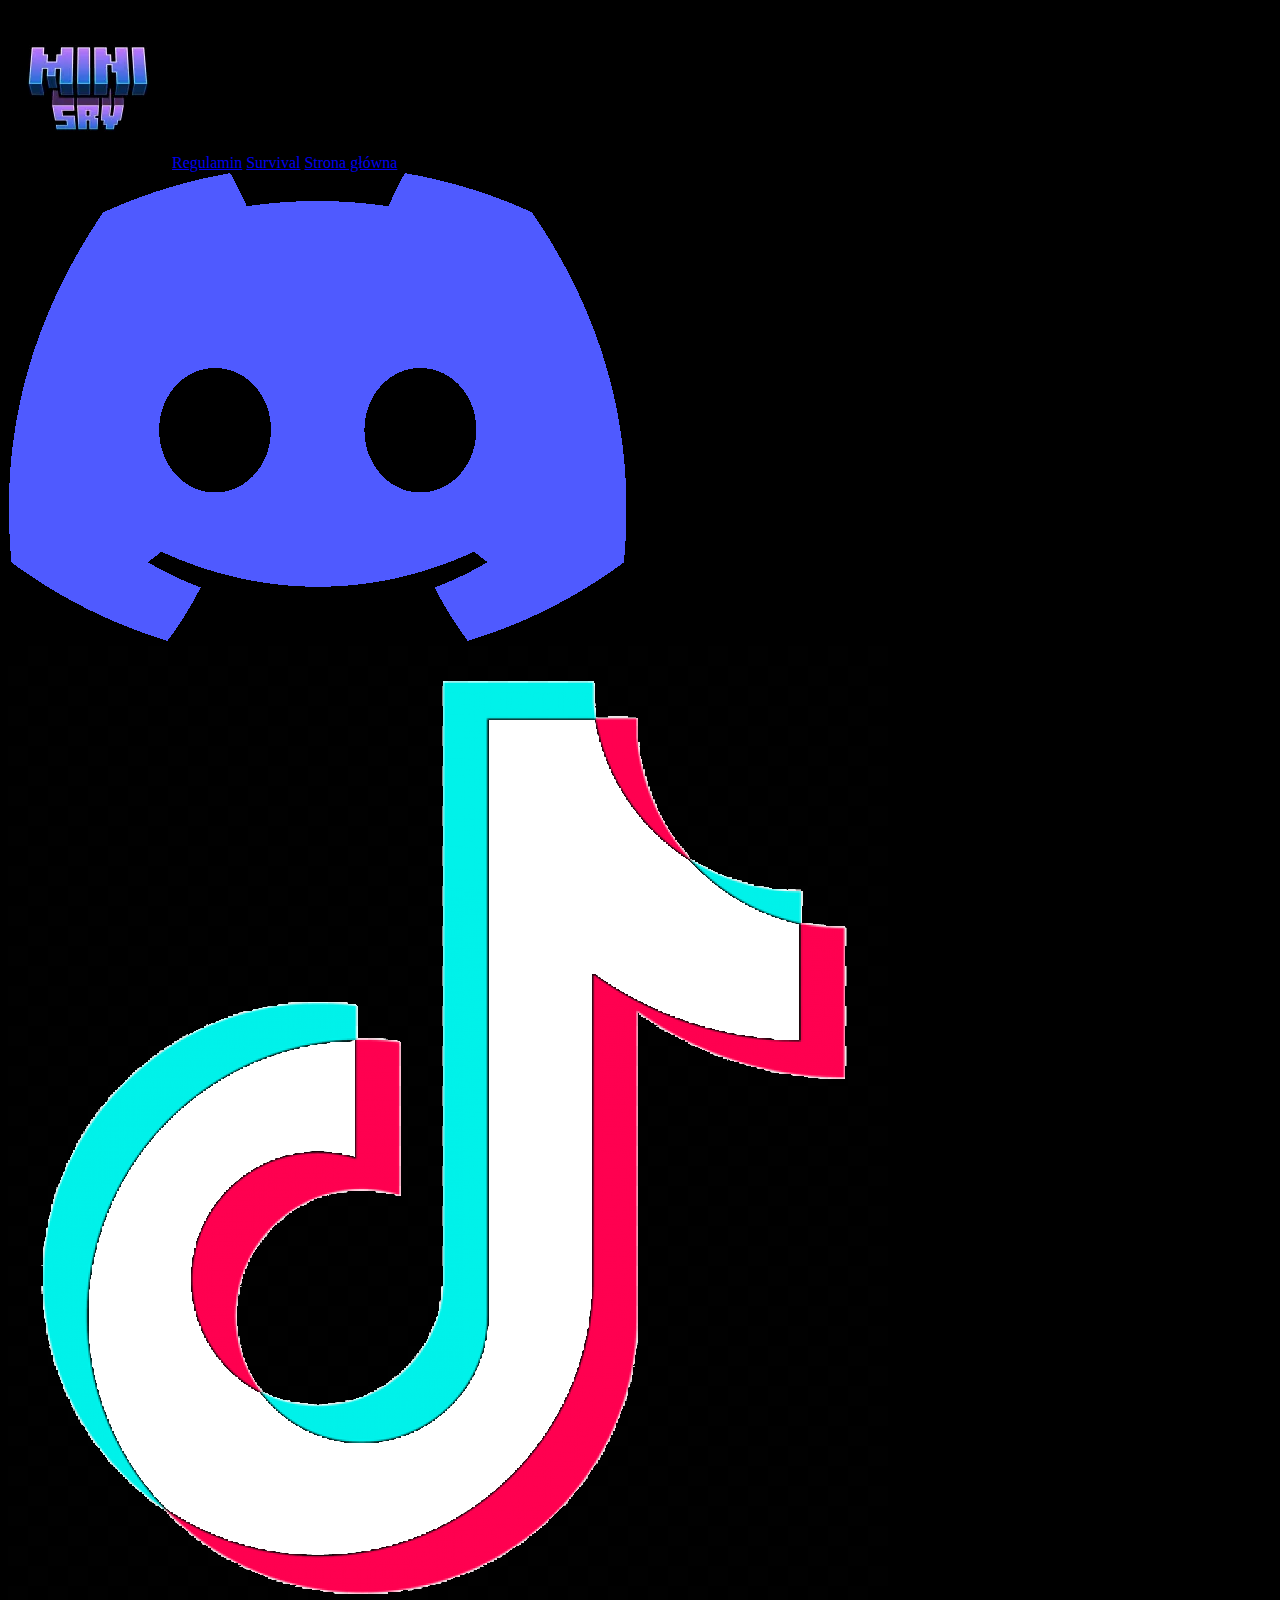
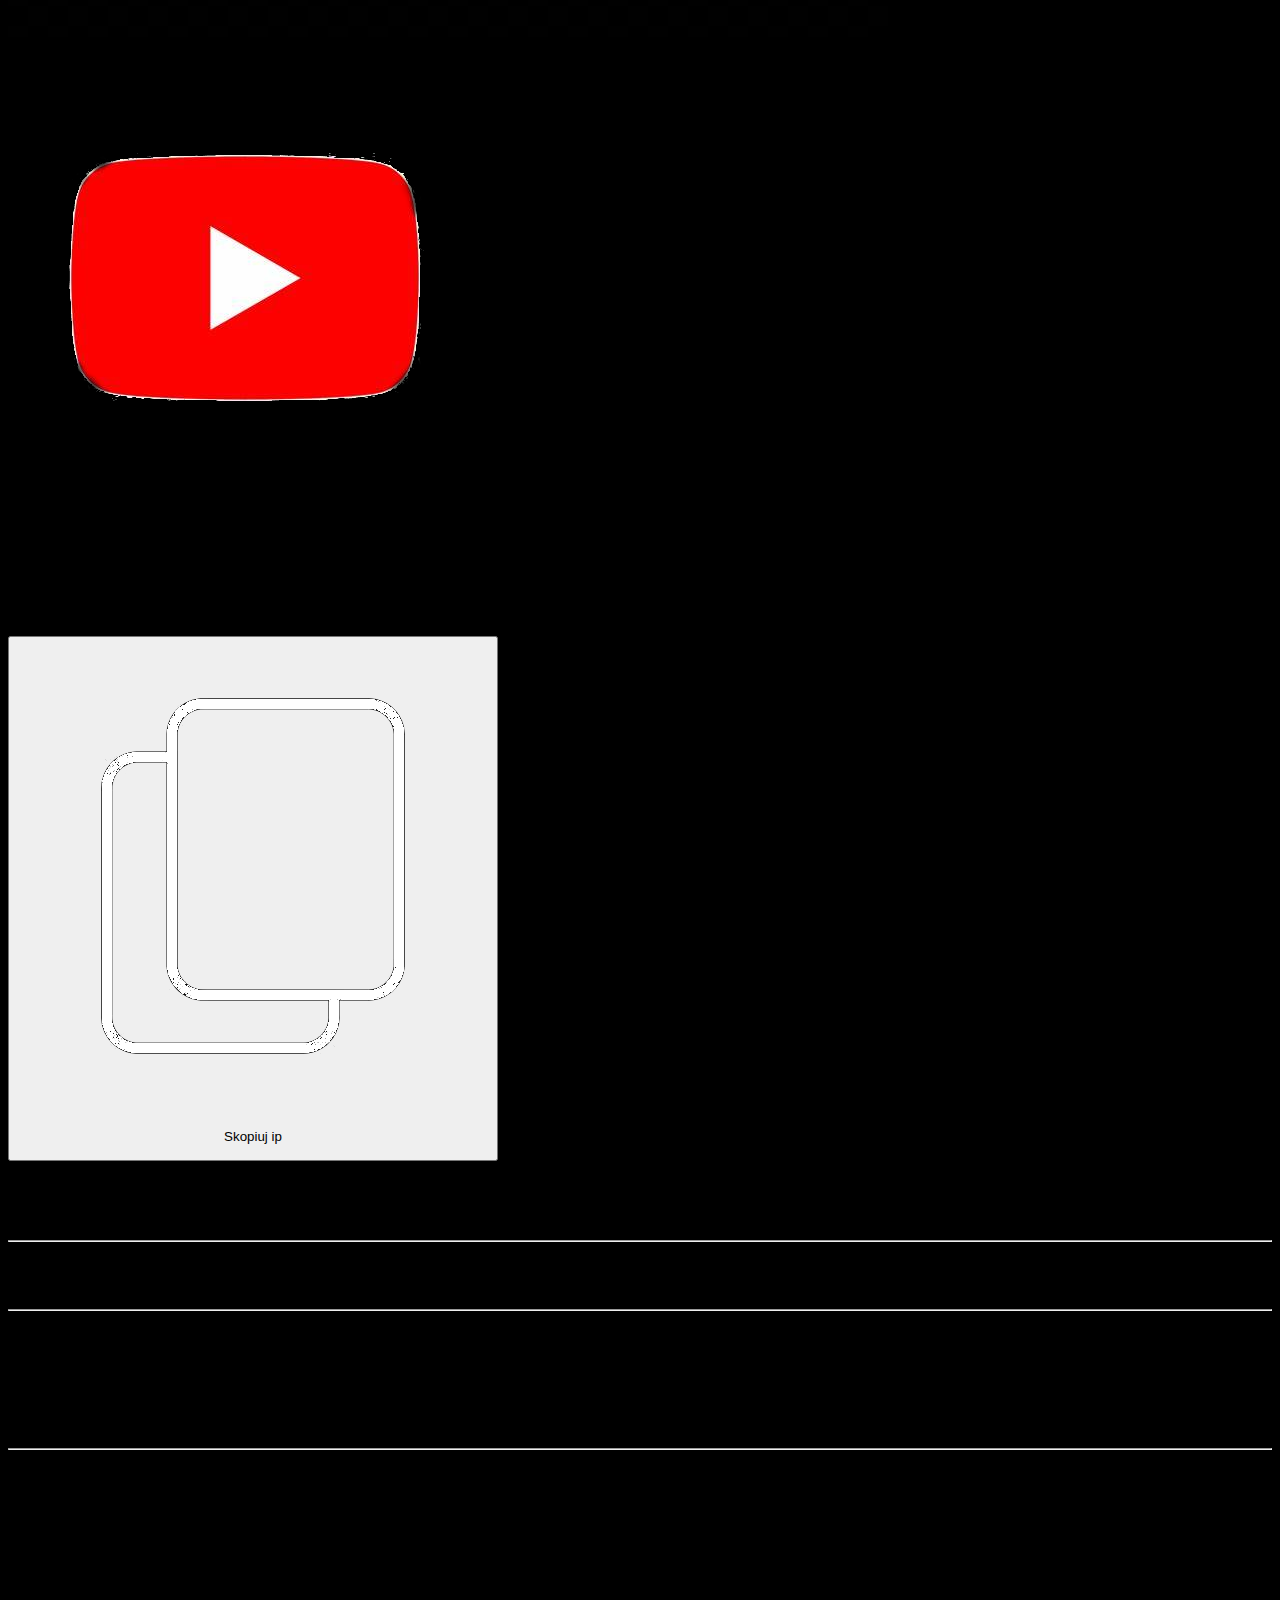
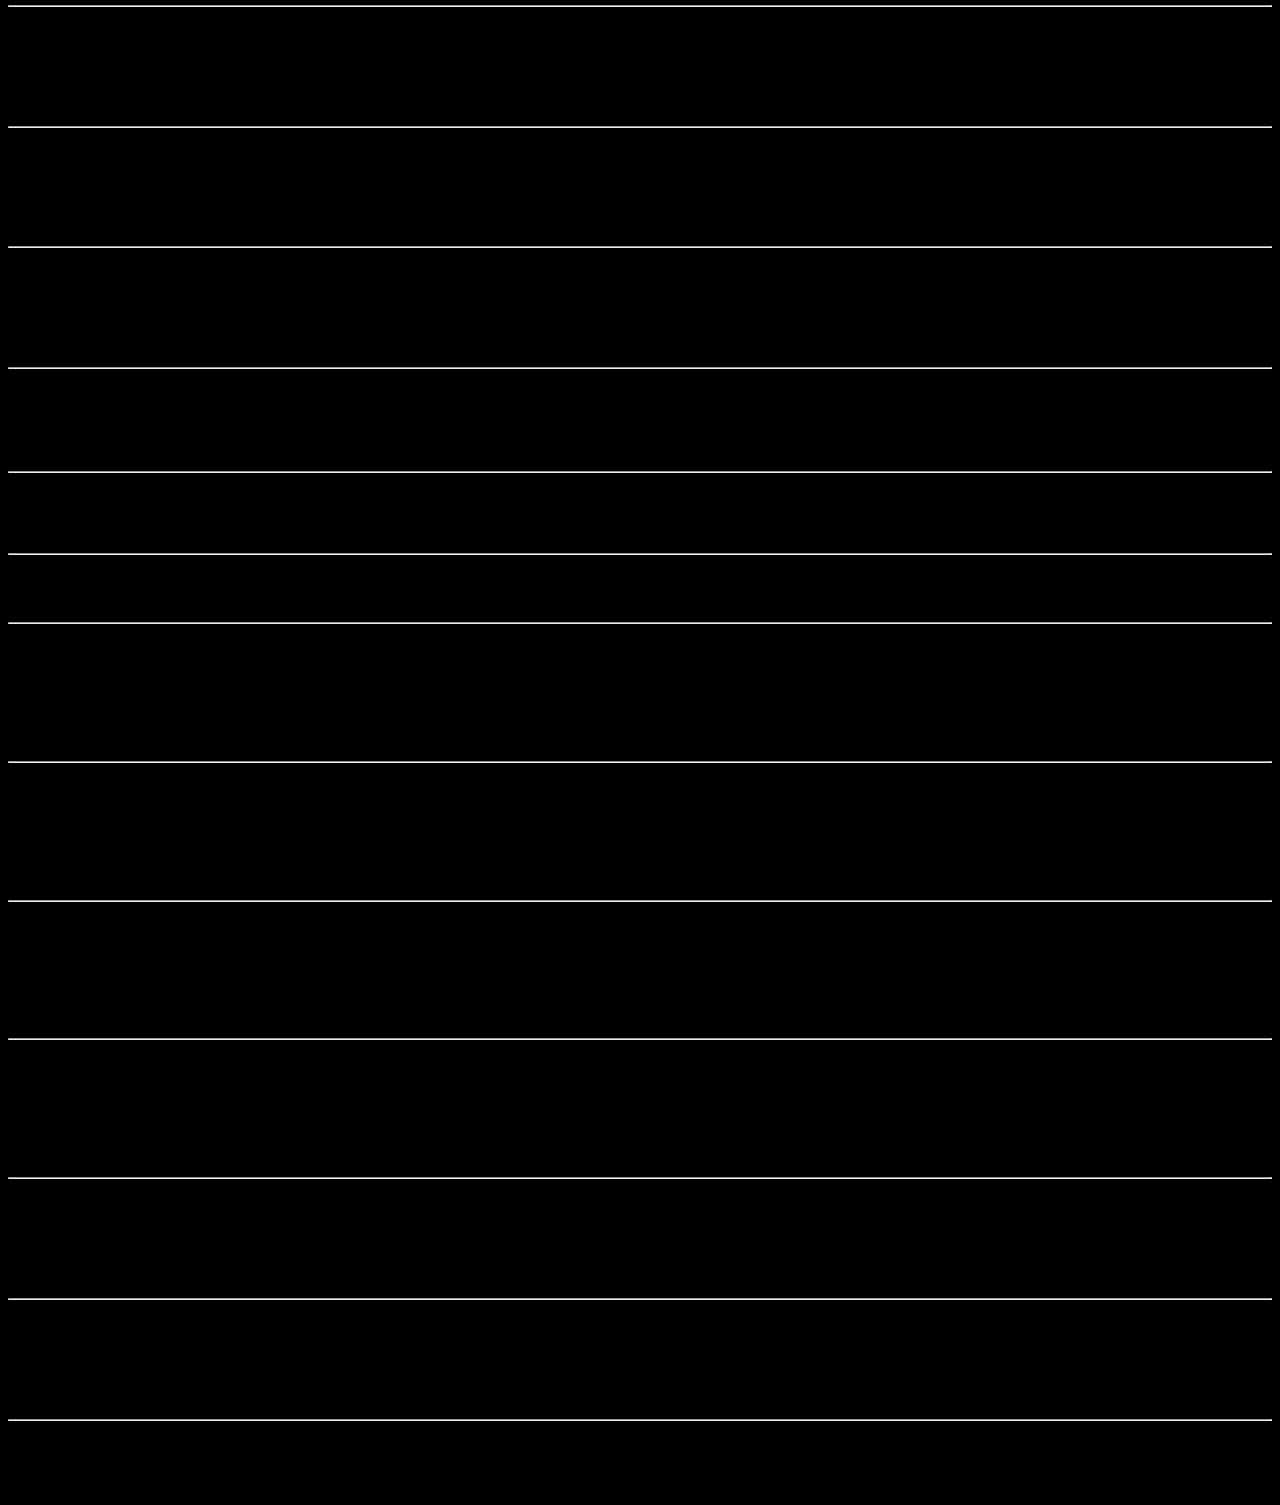
<file: regulamin.html>
<!DOCTYPE html>
<html>
	<head>
		<link rel="icon" href="img/minisrv.png">
		<meta charset="utf-8">
		<meta name="viewport"; content="width=device-width, initial-scale=1.0">
		<title>WOMIMC: Strona główna</title>
		<link href="style/style.css" rel="stylesheet">
		<link href="https://fonts.cdnfonts.com/css/minecraft-4" rel="stylesheet">
        <link rel="icon" href="img/favicon.ico">
		<script>
			function copyip() {
				const text = "minisrv.womimc.pl";
				const textArea = document.createElement("textarea");
				textArea.value = text;
				document.body.appendChild(textArea);
				textArea.select();
				document.execCommand("copy");
				document.body.removeChild(textArea);
			}
		</script>
	</head>
	<body>
		<div class="tlo"></div>
		<div id="wszystko">
			<nav id="nawigacja">
				<a class="home" href="/"><img class="home" src="img/minisrv.png"></a>
				<a class="nawigacja" href="#regulamin">Regulamin</a>
				<a class="nawigacja" href="survival">Survival</a>
				<a class="nawigacja" href="/">Strona główna</a>
			</nav>
			<div class="media">
				<a target="_blank" href="https://dc.womimc.pl/minisrv"><img src="img/discord.png" class="discord"></a>
				<a target="_blank" href="https://www.tiktok.com/@unknown.darkstar"><img src="img/tiktok.png" class="tiktok"></a>
				<a target="_blank" href="https://www.youtube.com/@kamilowski-s4y"><img src="img/youtube.png" class="youtube"></a>
			</div>
			<div id="rangi">
			</div>
			<div id="centerip">
				<h1 id="ip">MiniSrv<br/>Najlepszy serwer w Polsce</h1>
				<button class="copyip" onclick="copyip()">
					<img class="copyico" src="img/copy-icon.png">
					<p>Skopiuj ip</p>
				</button>
			</div>
			<div id="regulamin">
				<h1 id="regulamin-center">Regulamin serwera Discord</h1>
				<div id="regulamin-title-hr-1">
					<hr>
				</div>
				<h2 id="regulamin-h2">1. Postanowienia ogólne</h2>
				<hr>
				<p>1.1. Niniejszy regulamin określa zasady korzystania z serwera Minisrv.<br>1.2. Każdy użytkownik korzystający z serwera zobowiązany jest do przestrzegania postanowień niniejszego regulaminu.<br>1.3. Administracja serwera zastrzega sobie prawo do wprowadzania zmian w regulaminie w dowolnym momencie, bez konieczności informowania użytkowników.</p>
				<h2 id="regulamin-h2">2. Zasady korzystania z serwera</h2>
				<hr>
				<p>2.1. Użytkownik zobowiązany jest do zachowania kultury osobistej i szacunku wobec innych graczy oraz administracji.<br>2.2. Zabronione jest używanie jakichkolwiek cheatów, modów czy innych narzędzi dających nieuczciwą przewagę nad innymi graczami.<br>2.3. Spamowanie oraz reklamowanie innych serwerów i stron internetowych jest surowo zabronione.<br>2.4. Wszelkie formy oszustw, wyłudzeń oraz kradzieży kont są zabronione i będą surowo karane.</p>
				<h2 id="regulamin-h2">3. Ochrona danych osobowych</h2>
				<hr>
				<p>3.1. Użytkownik zobowiązuje się do nieudostępniania swoich danych osobowych innym graczom.<br>3.2. Administracja zobowiązuje się do ochrony danych osobowych użytkowników zgodnie z obowiązującymi przepisami prawa.</p>
				<h2 id="regulamin-h2">4. Sankcje i kary</h2>
				<hr>
				<p>4.1. Za naruszenie regulaminu użytkownik może otrzymać ostrzeżenie, tymczasowego bana, stałego bana lub inne kary w zależności od stopnia naruszenia.<br>4.2. Decyzje administracji są ostateczne i niepodważalne. Użytkownik ma jednak prawo do odwołania się od decyzji poprzez odpowiedni formularz dostępny na stronie serwera.</p>
				<h2 id="regulamin-h2">5. Odpowiedzialność</h2>
				<hr>
				<p>5.1. Administracja nie ponosi odpowiedzialności za szkody powstałe w wyniku działania serwera, w tym za utratę danych.<br>5.2. Użytkownik korzysta z serwera na własne ryzyko i odpowiedzialność.</p>
				<h2 id="regulamin-h2">6. Postanowienia końcowe</h2>
				<hr>
				<p>6.1. W sprawach nieuregulowanych niniejszym regulaminem zastosowanie mają przepisy obowiązującego prawa.<br>6.2. Regulamin wchodzi w życie z dniem jego publikacji na stronie serwera.</p>
				<p>Dziękujemy za przestrzeganie regulaminu i życzymy miłej gry!</p>
				<hr>
				<h1 id="regulamin-center">Regulamin serwera Minecraft</h1>
				<div id="regulamin-title-hr-2">
					<hr>
				</div>
				<h2 id="regulamin-h2">1. Postanowienia ogólne</h2>
				<hr>
				<p>1.1. Niniejszy regulamin określa zasady korzystania z serwera MC.<br>1.2. Każdy użytkownik korzystający z serwera zobowiązany jest do przestrzegania postanowień niniejszego regulaminu.<br>1.3. Administracja serwera zastrzega sobie prawo do wprowadzania zmian w regulaminie w dowolnym momencie, bez konieczności informowania użytkowników.</p>
				<h2 id="regulamin-h2">2. Rejestracja i konto gracza</h2>
				<hr>
				<p>2.1. Każdy gracz zobowiązany jest do rejestracji konta na serwerze.<br>2.2. Gracz jest odpowiedzialny za bezpieczeństwo swojego konta i nie powinien udostępniać swoich danych logowania innym osobom.<br>2.3. Używanie wielu kont przez jednego użytkownika jest zabronione.</p>
				<h2 id="regulamin-h2">3. Zasady zachowania</h2>
				<hr>
				<p>3.1. Użytkownik zobowiązany jest do zachowania kultury osobistej i szacunku wobec innych graczy oraz administracji.<br>3.2. Wulgaryzmy, obraźliwe komentarze oraz wszelkie formy nękania są zabronione.<br>3.3. Spamowanie, floodowanie oraz reklamowanie innych serwerów i stron internetowych jest surowo zabronione.</p>
				<h2 id="regulamin-h2">4. Zabronione działania</h2>
				<hr>
				<p>4.1. Używanie cheatów oraz innych nieautoryzowanych narzędzi dających przewagę w grze jest zabronione.<br>4.2. Griefing, kradzież oraz niszczenie mienia innych graczy jest surowo zabronione.<br>4.3. Podszywanie się pod innych graczy lub administrację jest zabronione.</p>
				<h2 id="regulamin-h2">5. Ochrona danych osobowych</h2>
				<hr>
				<p>5.1. Użytkownik zobowiązuje się do nieudostępniania swoich danych osobowych innym graczom.<br>5.2. Administracja zobowiązuje się do ochrony danych osobowych użytkowników zgodnie z obowiązującymi przepisami prawa.</p>
				<h2 id="regulamin-h2">6. Sankcje i kary</h2>
				<hr>
				<p>6.1. Za naruszenie regulaminu użytkownik może otrzymać ostrzeżenie, tymczasowego bana, stałego bana lub inne kary w zależności od stopnia naruszenia.<br>6.2. Decyzje administracji są ostateczne i niepodważalne. Użytkownik ma jednak prawo do odwołania się od decyzji poprzez odpowiedni formularz.</p>
				<h2 id="regulamin-h2">7. Zakaz promowania</h2>
				<hr>
				<p>7.1. Zakazuje się promowania na prywatnych wiadomościach (PV) innym graczom tego serwera.</p>
				<p>Dziękujemy za przestrzeganie regulaminu i życzymy miłej gry!</p>
			</div>
		</div>
	</body>
</html>
</file>
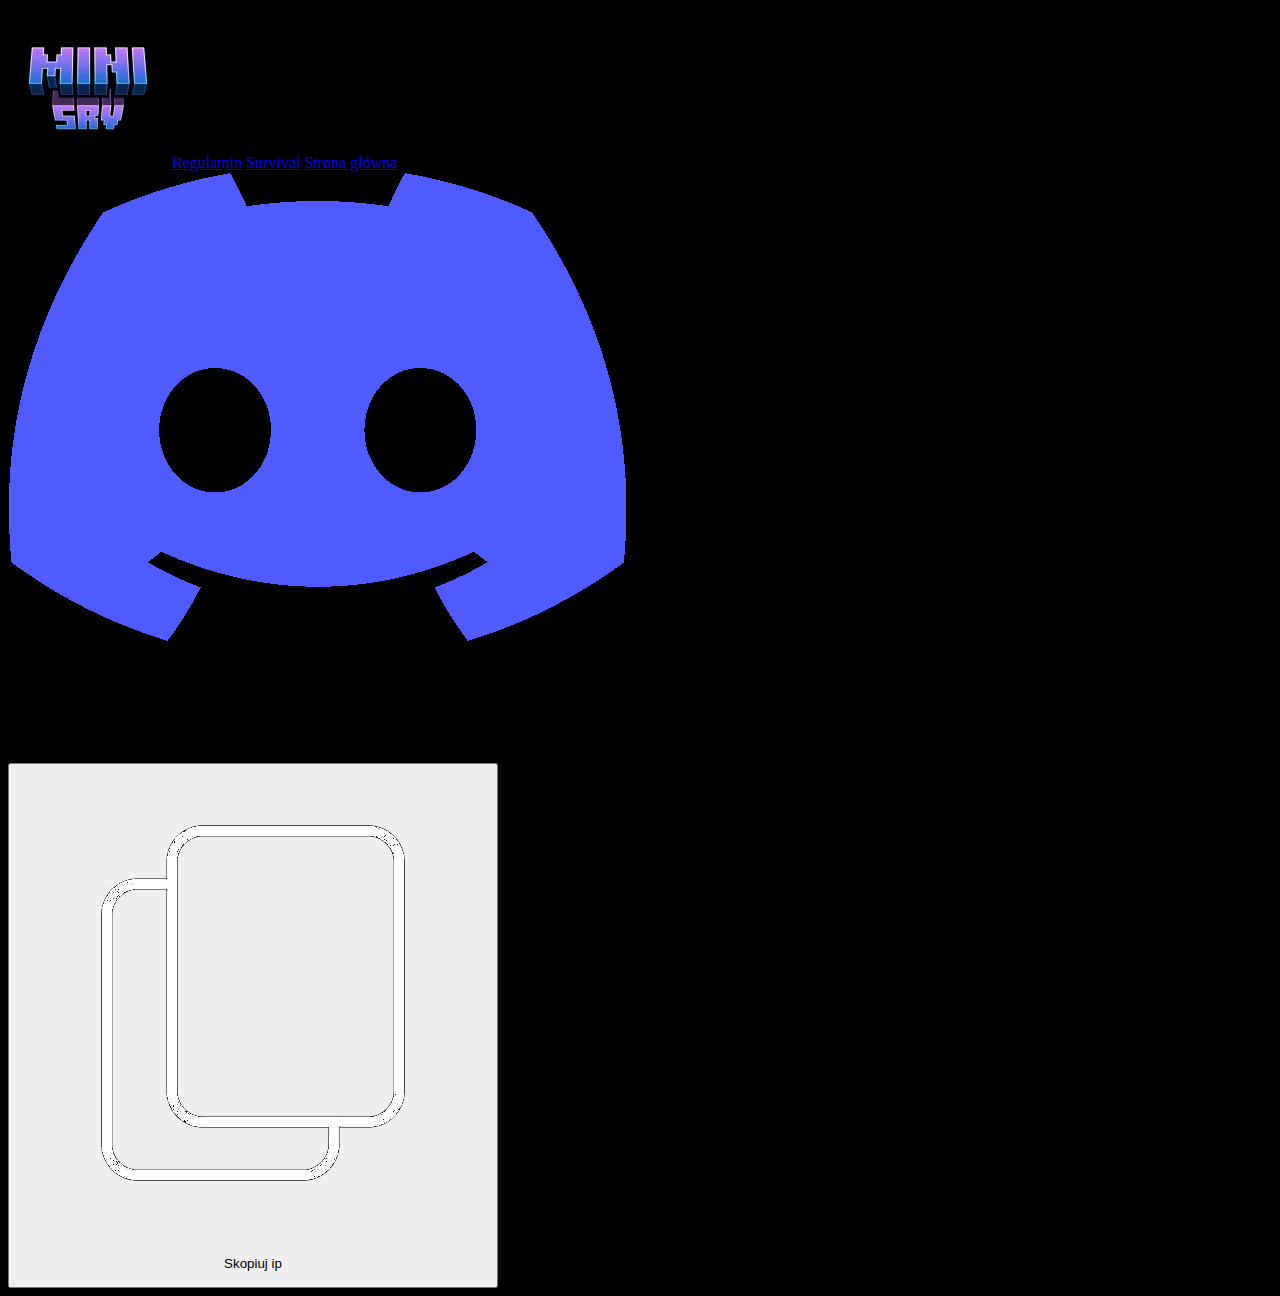
<file: Survival.html>
<!DOCTYPE html>
<html>
	<head>
		<link rel="icon" href="img/minisrv.png">
		<meta charset="utf-8">
		<meta name="viewport"; content="width=device-width, initial-scale=1.0">
		<title>WOMIMC: Strona główna</title>
		<link href="style/style.css" rel="stylesheet">
		<link href="https://fonts.cdnfonts.com/css/minecraft-4" rel="stylesheet">
        <link rel="icon" href="img/favicon.ico">
		<script>
			function copyip() {
				const text = "minisrv.womimc.pl";
				const textArea = document.createElement("textarea");
				textArea.value = text;
				document.body.appendChild(textArea);
				textArea.select();
				document.execCommand("copy");
				document.body.removeChild(textArea);
			}
		</script>
	</head>
	<body>
		<div class="tlo"></div>
		<div id="wszystko">
			<nav id="nawigacja">
				<a class="home" href="/"><img class="home" src="img/minisrv.png"></a>
				<a class="nawigacja" target="_blank" href="regulamin.txt">Regulamin</a>
				<a class="nawigacja" href="Survival">Survival</a>
				<a class="nawigacja" href="/">Strona główna</a>
			</nav>
			<a target="_blank" href="https://dc.womimc.pl/minisrv"><img src="img/discord.png" class="discord"></a>
			<div id="rangi">
			</div>
			<div id="centerip">
				<h1 id="ip">WomiMC.pl<br/>Najlepszy serwer w Polsce</h1>
				<button class="copyip" onclick="copyip()">
					<img class="copyico" src="img/copy-icon.png">
					<p>Skopiuj ip</p>
				</button>
			</div>
		</div>
	</body>
</html>
</file>
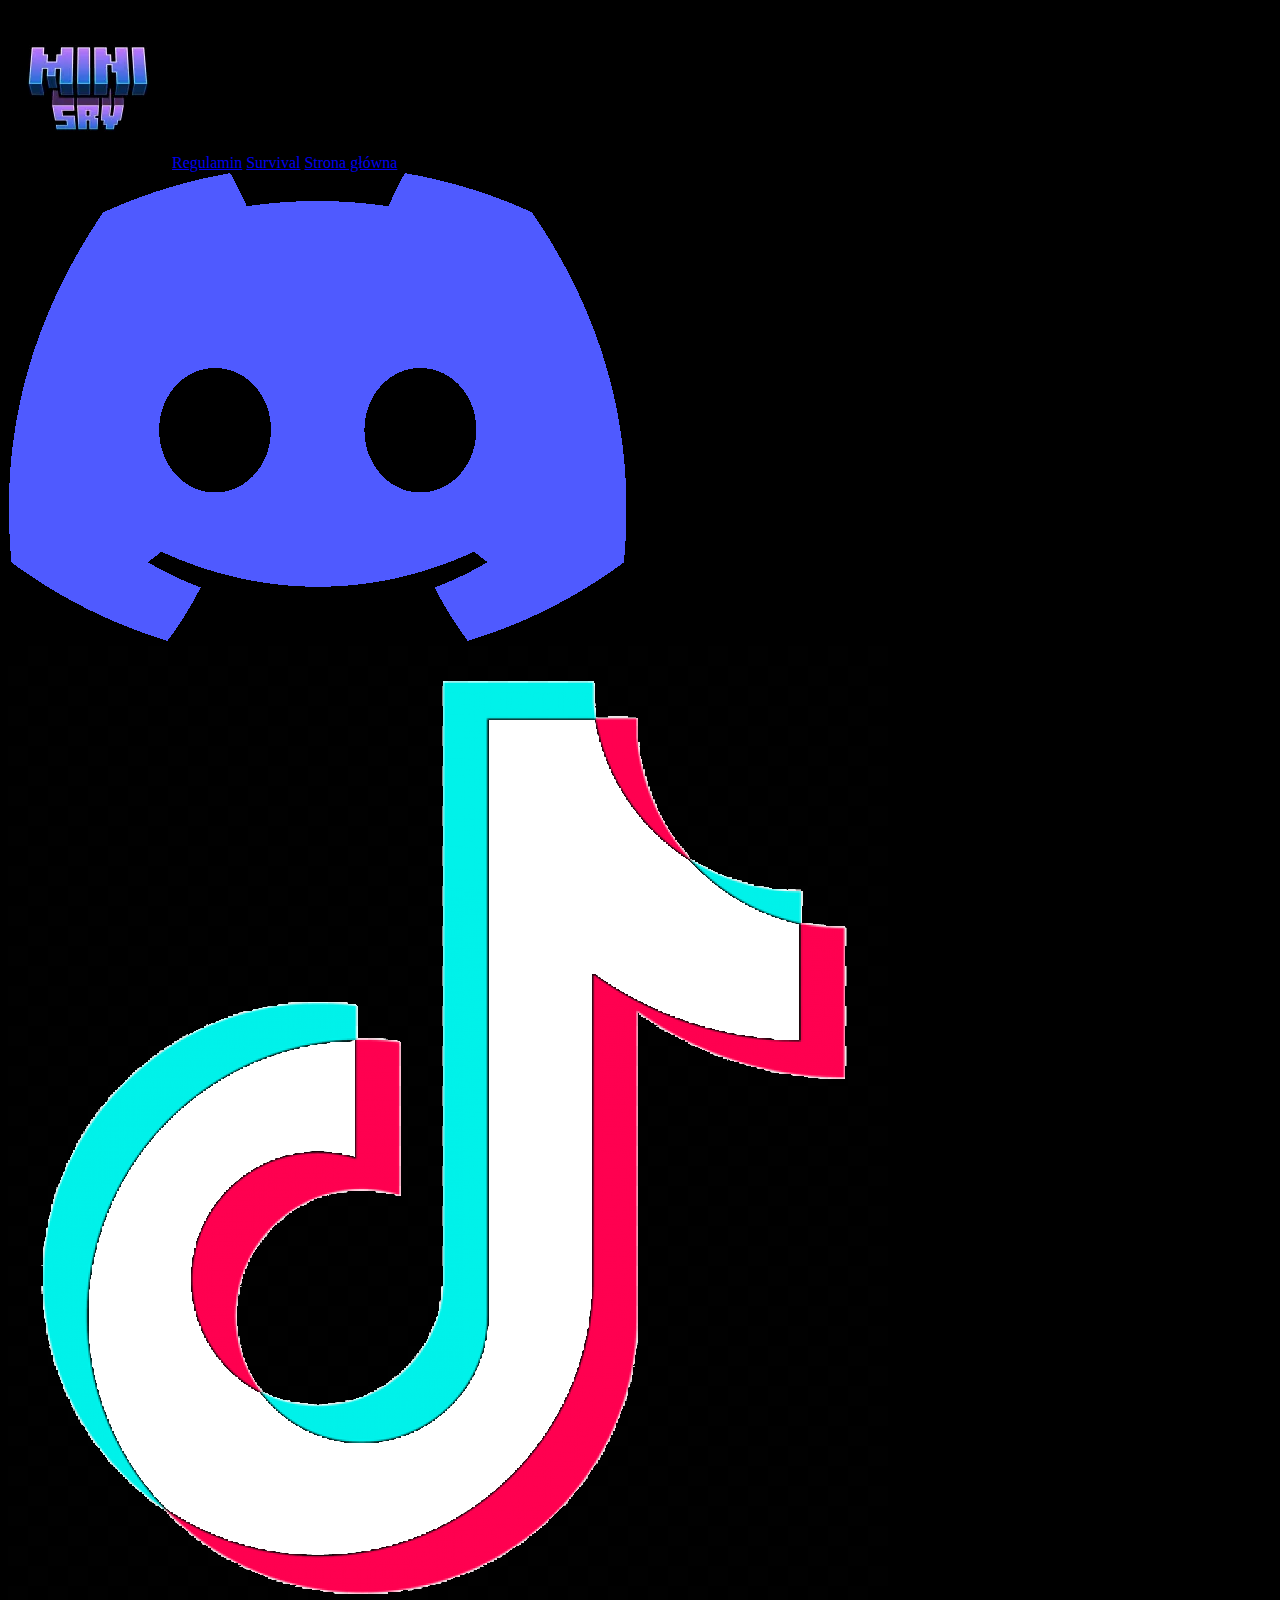
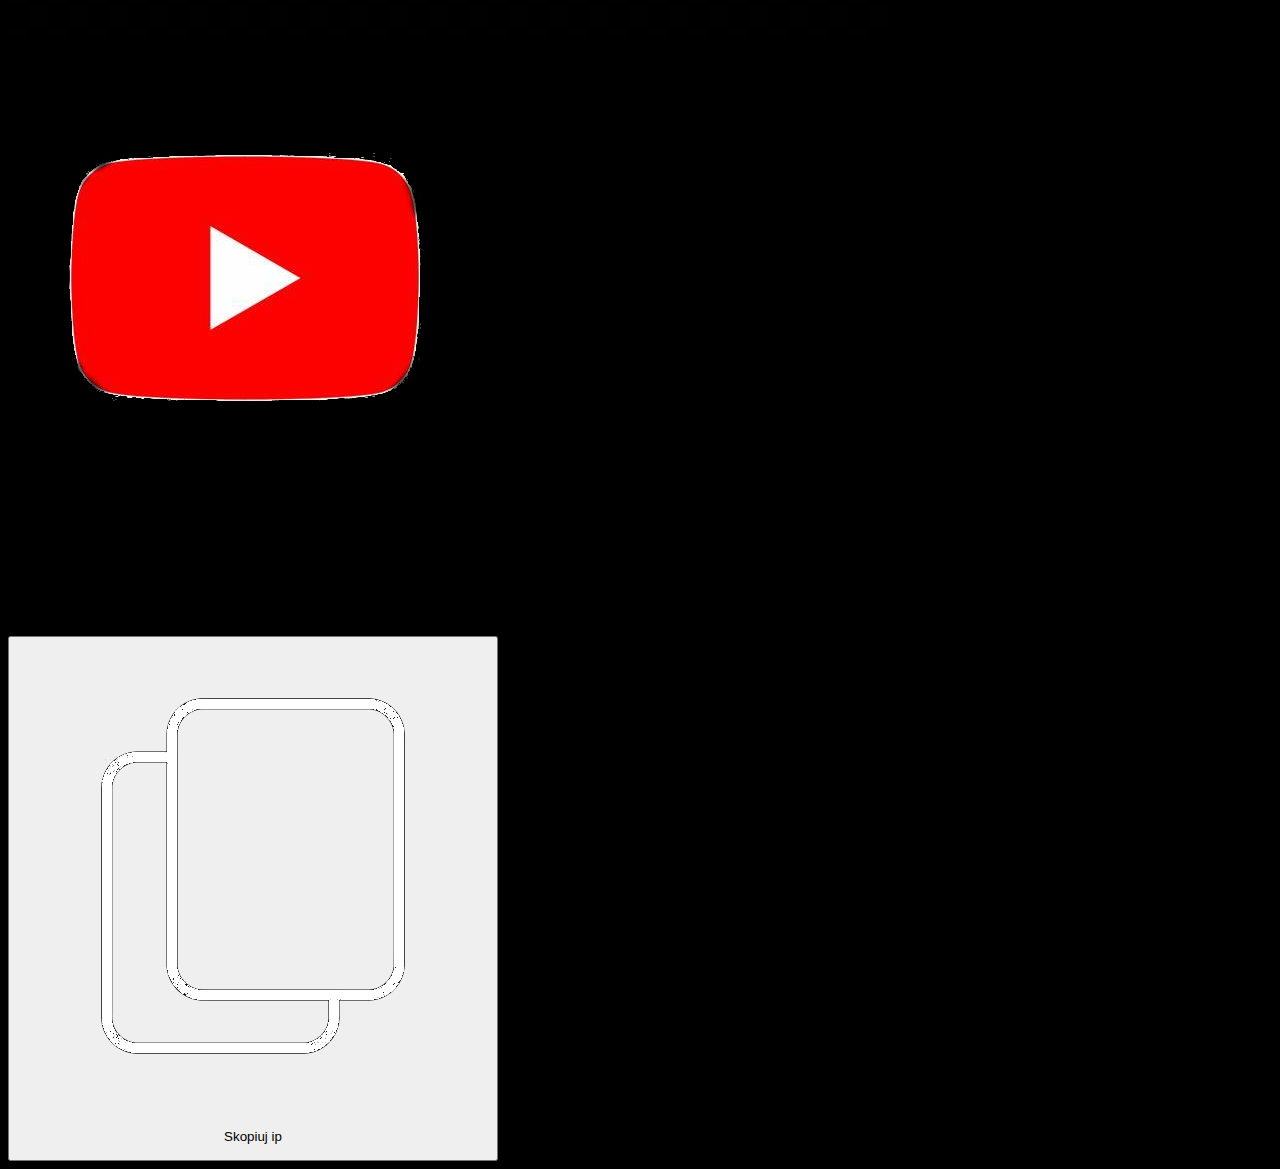
<file: survival.html>
<!DOCTYPE html>
<html>
	<head>
		<link rel="icon" href="img/minisrv.png">
		<meta charset="utf-8">
		<meta name="viewport"; content="width=device-width, initial-scale=1.0">
		<title>WOMIMC: Strona główna</title>
		<link href="/style/style.css" rel="stylesheet">
		<link href="https://fonts.cdnfonts.com/css/minecraft-4" rel="stylesheet">
        <link rel="icon" href="img/favicon.ico">
		<script>
			function copyip() {
				const text = "minisrv.womimc.pl";
				const textArea = document.createElement("textarea");
				textArea.value = text;
				document.body.appendChild(textArea);
				textArea.select();
				document.execCommand("copy");
				document.body.removeChild(textArea);
			}
		</script>
	</head>
	<body>
		<div class="tlo"></div>
		<div id="wszystko">
			<nav id="nawigacja">
				<a class="home" href="/"><img class="home" src="img/minisrv.png"></a>
				<a class="nawigacja" href="regulamin">Regulamin</a>
				<a class="nawigacja" href="survival">Survival</a>
				<a class="nawigacja" href="/">Strona główna</a>
			</nav>
			<div class="media">
				<a target="_blank" href="https://dc.womimc.pl/minisrv"><img src="img/discord.png" class="discord"></a>
				<a target="_blank" href="https://www.tiktok.com/@unknown.darkstar"><img src="img/tiktok.png" class="tiktok"></a>
				<a target="_blank" href="https://www.youtube.com/@kamilowski-s4y"><img src="img/youtube.png" class="youtube"></a>
			</div>
			<div id="rangi">
			</div>
			<div id="centerip">
				<h1 id="ip">MiniSrv<br/>Najlepszy serwer w Polsce</h1>
				<button class="copyip" onclick="copyip()">
					<img class="copyico" src="img/copy-icon.png">
					<p>Skopiuj ip</p>
				</button>
			</div>
		</div>
	</body>
</html>
</file>
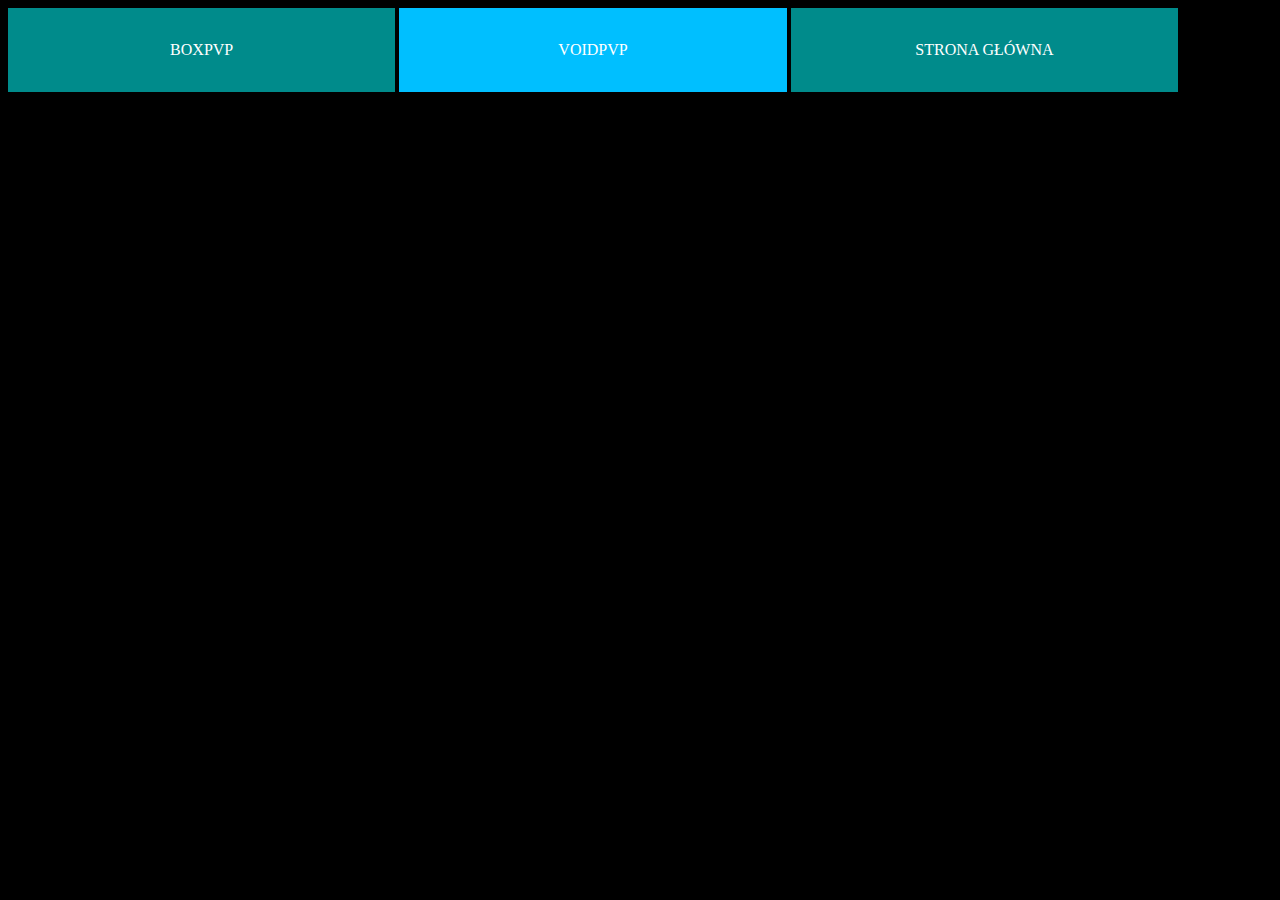
<file: voidpvp.html>
<!DOCTYPE html>
<html lang=pl>
	<head>
		<meta charset="UTF-8">
        <meta name="viewport" content="width=device-width, initial-scale=1.0">
        <title>GCRMGC: STRONA GŁÓWNA</title>
        <link rel="icon" href="img/GCRMGC_LOGO_ICO.ico">
        <link rel="stylesheet" href="style/voidpvp.css">
	</head>
	<body>
		<div id="div">
			<nav>
			<a class="nav" href="boxpvp">BOXPVP</a>
			<a class="nav active" href="voidpvp">VOIDPVP</a>
			<a class="nav" href="./">STRONA GŁÓWNA</a>
			</nav>
		</div>
	</body>
</html>
</file>
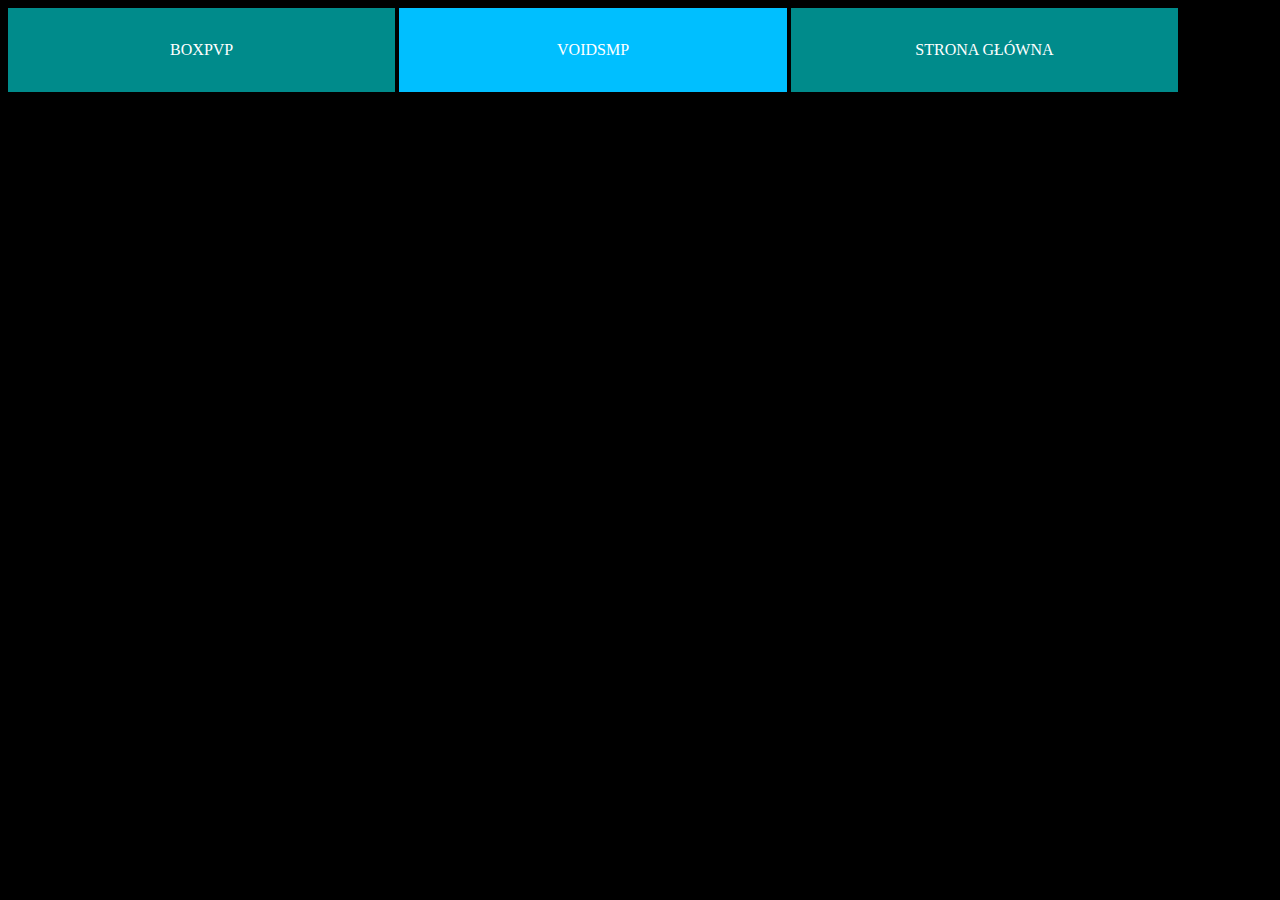
<file: voidsmp.html>
<!DOCTYPE html>
<html lang=pl>
	<head>
		<meta charset="UTF-8">
        <meta name="viewport" content="width=device-width, initial-scale=1.0">
        <title>GCRMGC: STRONA GŁÓWNA</title>
        <link rel="icon" href="img/GCRMGC_LOGO_ICO.ico">
        <link rel="stylesheet" href="style/voidpvp.css">
	</head>
	<body>
		<div id="div">
			<nav>
			<a class="nav" href="boxpvp">BOXPVP</a>
			<a class="nav active" href="">VOIDSMP</a>
			<a class="nav" href="./">STRONA GŁÓWNA</a>
			</nav>
		</div>
	</body>
</html>
</file>
<file: style/style.css>
body {
	background-color: black;
}

a.nav {
	display: inline-block;
	width: 30.33%;
    padding: 33px 2px 33px 2px;
    color: white;
	background-color: darkcyan;
    text-align: center;
	text-decoration: none;
}

a.nav:hover {
	background-color: dodgerblue;
}

a.active {
	background-color: deepskyblue
}

.regulamin-link {
	width: 15%;
	background-color: darkcyan;
	color: white;
	text-decoration: none;
	font-size: 30px;
	margin: 5px 3px 3px 0px;
	display: block;
	text-align: center;
}
</file>
<file: style/voidpvp.css>
body {
	background-color: black;
}

a.nav {
	display: inline-block;
	width: 30.33%;
    padding: 33px 2px 33px 2px;
    color: white;
	background-color: darkcyan;
    text-align: center;
	text-decoration: none;
}

a.nav:hover {
	background-color: dodgerblue;
}

a.active {
	background-color: deepskyblue
}
</file>
